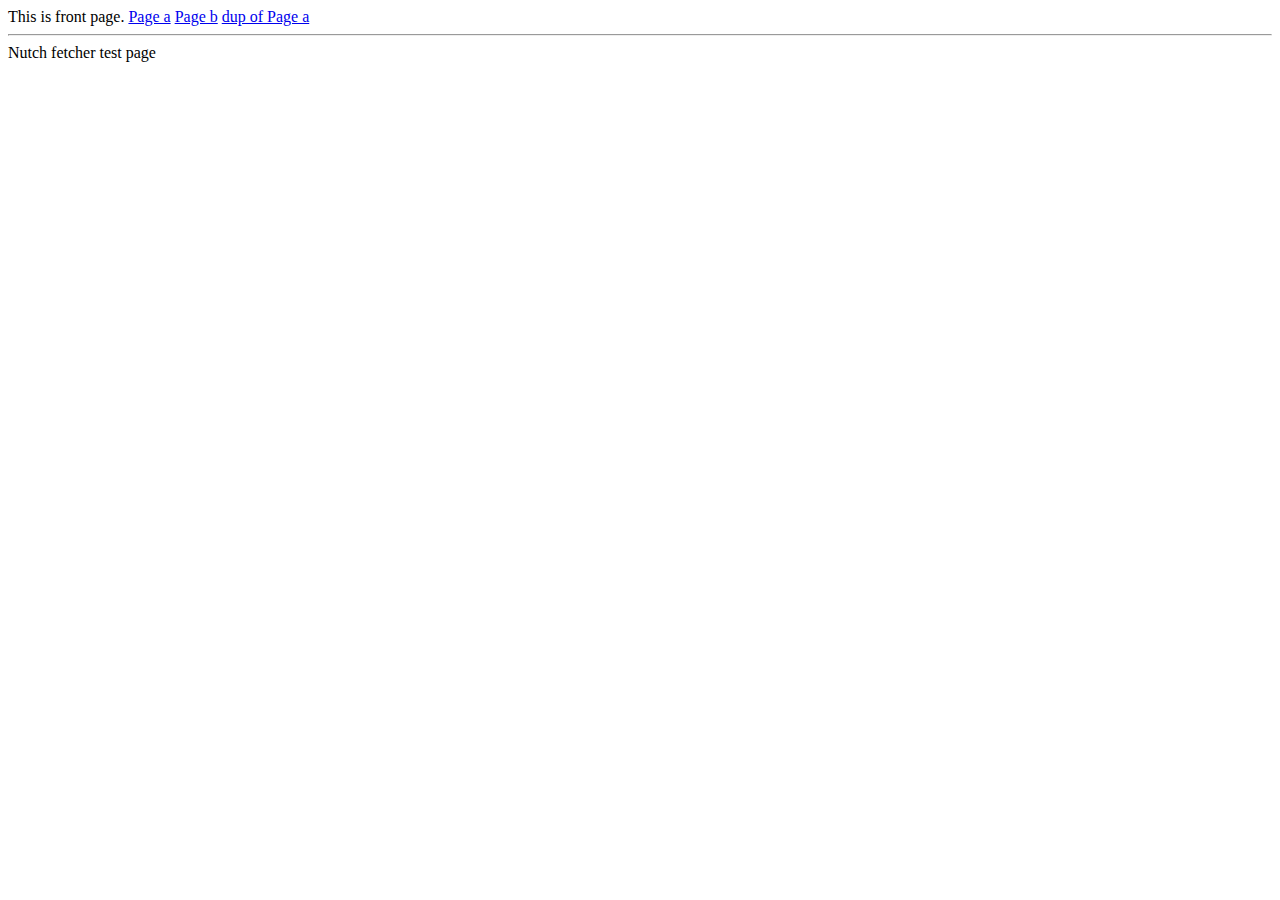
<file: search_engine/arch-1.14b/src/testresources/fetch-test-site/index.html>
<html>
 <head>
  <title>front page</title>
 </head>
<body>
This is front page.
<a href="pagea.html">Page a</a>
<a href="pageb.html">Page b</a>
<a href="dup_of_pagea.html">dup of Page a</a>
<hr>
Nutch fetcher test page
</body>
</html>
</file>
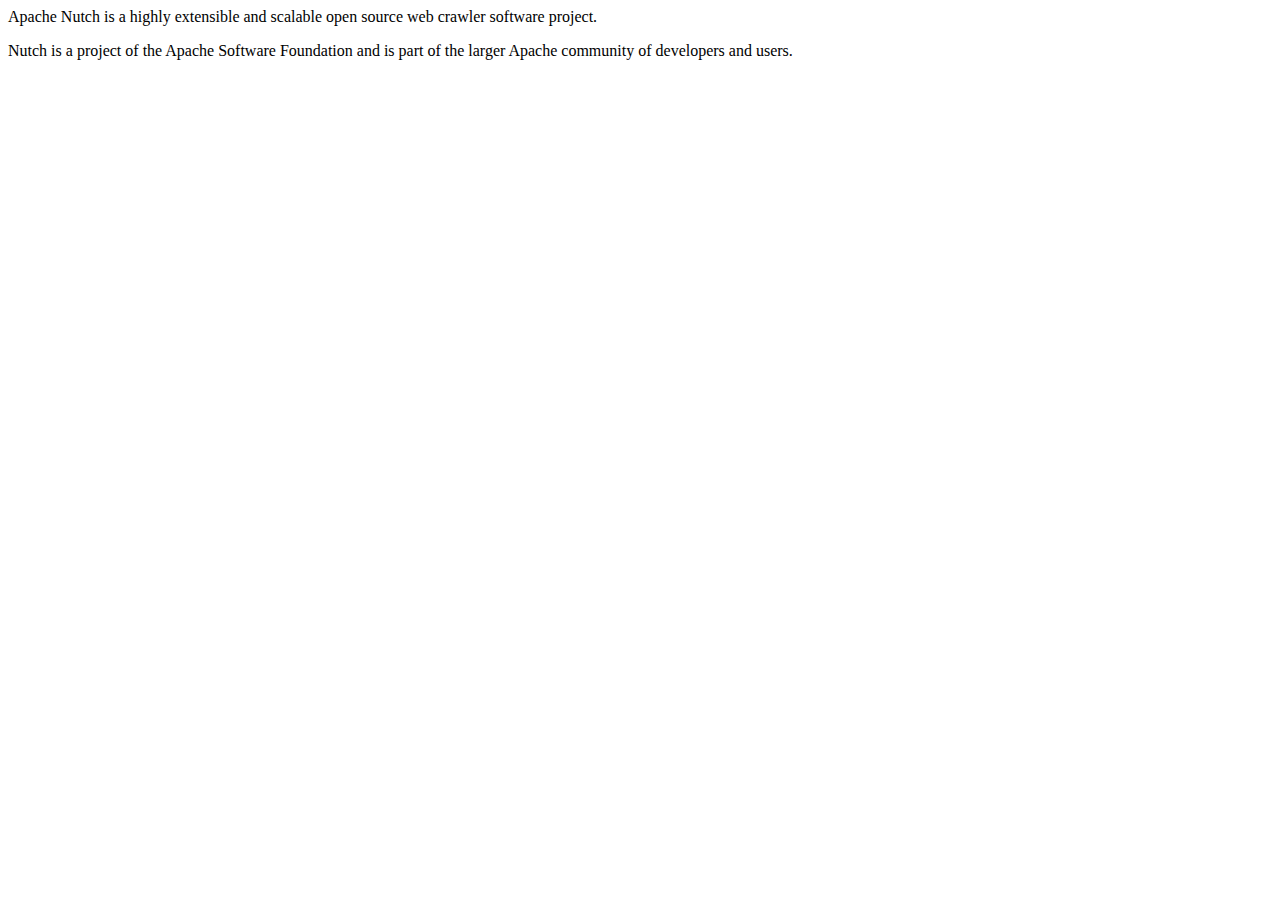
<file: search_engine/arch-1.14b/src/java/overview.html>
<html>
<head>
   <title>Apache Nutch</title>
</head>
<body>
<p>Apache Nutch is a highly extensible and scalable open source web crawler software project.</p>
<p>Nutch is a project of the Apache Software Foundation and is part of the larger Apache community of developers and users.</p>
</body>
</html>
</file>
